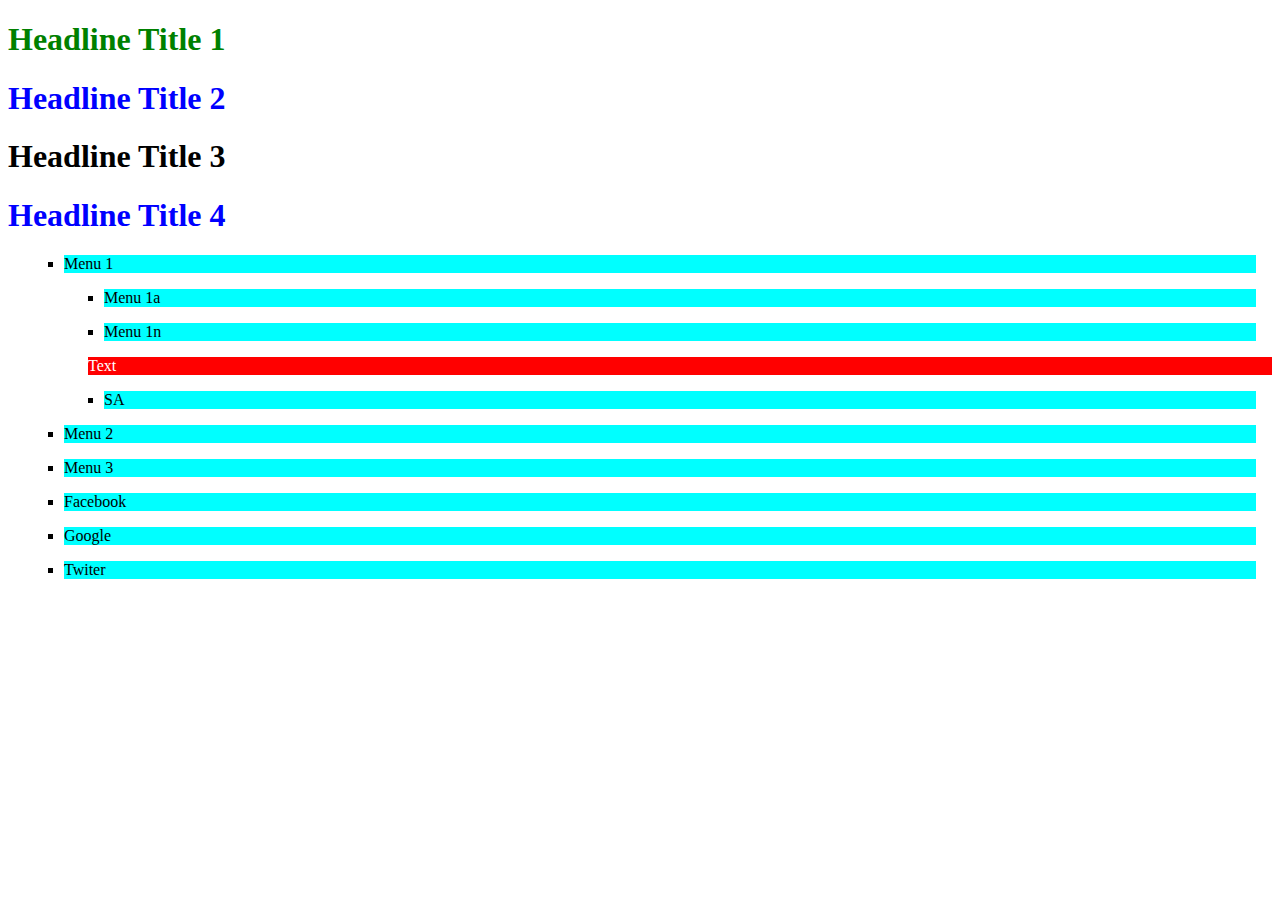
<file: index.html>
<!DOCTYPE html>
<html>
<head>
    <title>Phuong DD</title>
    <link rel="stylesheet" href="index.css">
    <meta charset="utf-8" />
    <meta name="author" content="DongPhuong" />
</head>
<body>
<h1 id="tieu_de">Headline Title 1 </h1>
<h1 class="tieu_de">Headline Title 2 </h1>
<h1>Headline Title 3 </h1>
<h1 class="tieu_de">Headline Title 4 </h1>
<div id="menu">
    <ul>
        <li>Menu 1</li>
        <ul>
            <li> Menu 1a</li>
            <li> Menu 1n</li>
            <p> Text</p>
            <li>
                    <p>SA</p>
            </li>
        </ul>
        <li>Menu 2</li>
        <li>Menu 3</li>
    </ul>
</div>
<div id="social">
    <ul>
        <li>Facebook</li>
        <li>Google</li>
        <li>Twiter</li>
    </ul>
</div>

</body>
</file>
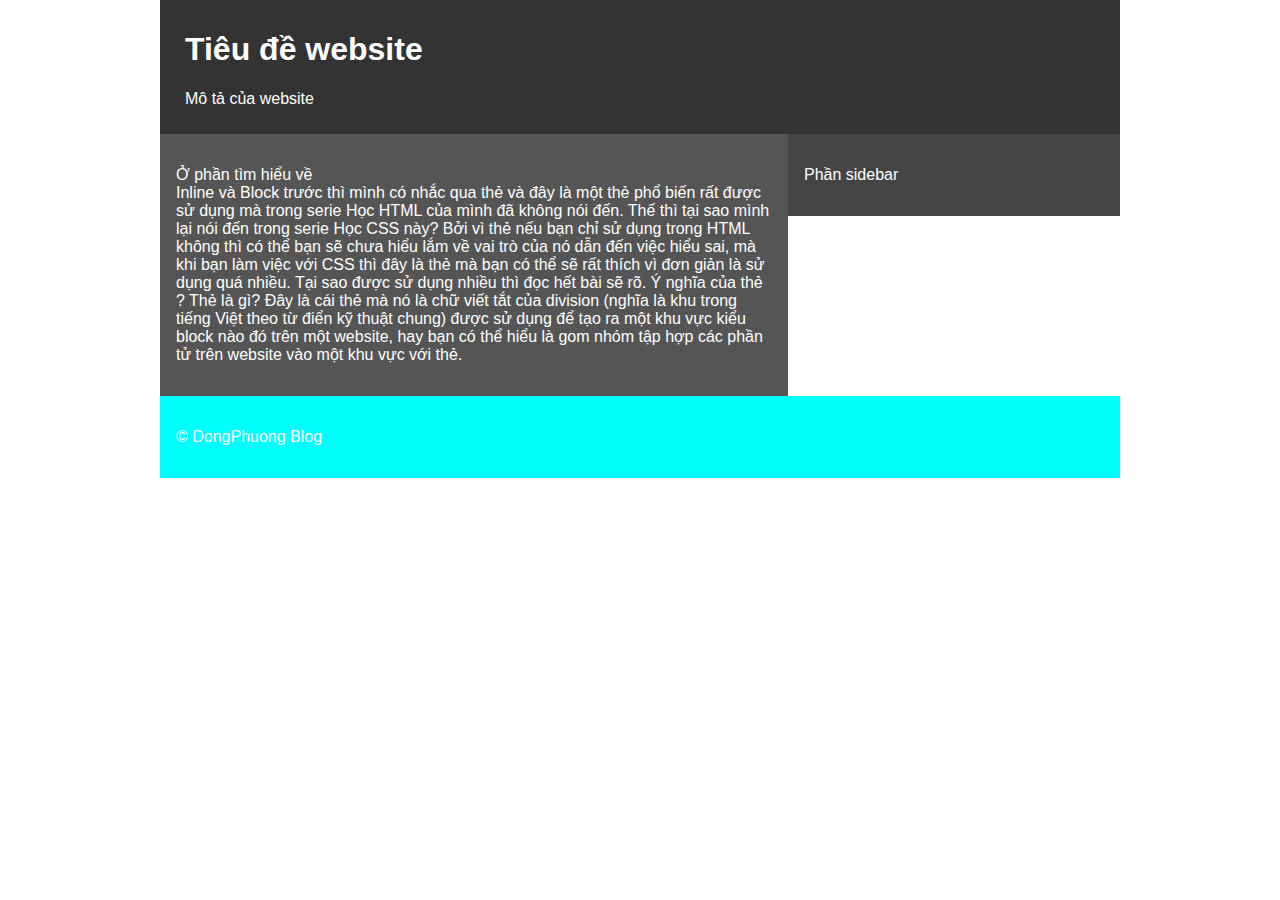
<file: index2.html>
<!DOCTYPE html>
<html>
<head>
    <title>Phuong DD</title>
    <link rel="stylesheet" href="index2.css">
    <meta charset="utf-8" />
    <meta name="author" content="DongPhuong" />
</head>
<body>
    <div id="header">
        <h1>Tiêu đề website</h1>
        <p>Mô tả của website</p>
    </div>

    <div id="content">
        <p>Ở phần tìm hiểu về <br>Inline và Block trước thì mình có nhắc qua thẻ  và đây là một thẻ phổ biến rất được sử dụng mà trong serie Học HTML của mình đã không nói đến. Thế thì tại sao mình lại nói đến trong serie Học CSS này?

            Bởi vì thẻ  nếu bạn chỉ sử dụng trong HTML không thì có thể bạn sẽ chưa hiểu lắm về vai trò của nó dẫn đến việc hiểu sai, mà khi bạn làm việc với CSS thì đây là thẻ mà bạn có thể sẽ rất thích vì đơn giản là sử dụng quá nhiều. Tại sao được sử dụng nhiều thì đọc hết bài sẽ rõ.
            
            Ý nghĩa của thẻ ?
            Thẻ là gì? Đây là cái thẻ mà nó là chữ viết tắt của division (nghĩa là khu trong tiếng Việt theo từ điển kỹ thuật chung) được sử dụng để tạo ra một khu vực kiểu block nào đó trên một website, hay bạn có thể hiểu là gom nhóm tập hợp các phần tử trên website vào một khu vực với thẻ.</p>
    </div>

    <div id="sidebar">
        <p>Phần sidebar</p>
    </div>

    <div id="footer">
        <p>&copy; DongPhuong Blog </p>
    </div>
</body>
</file>
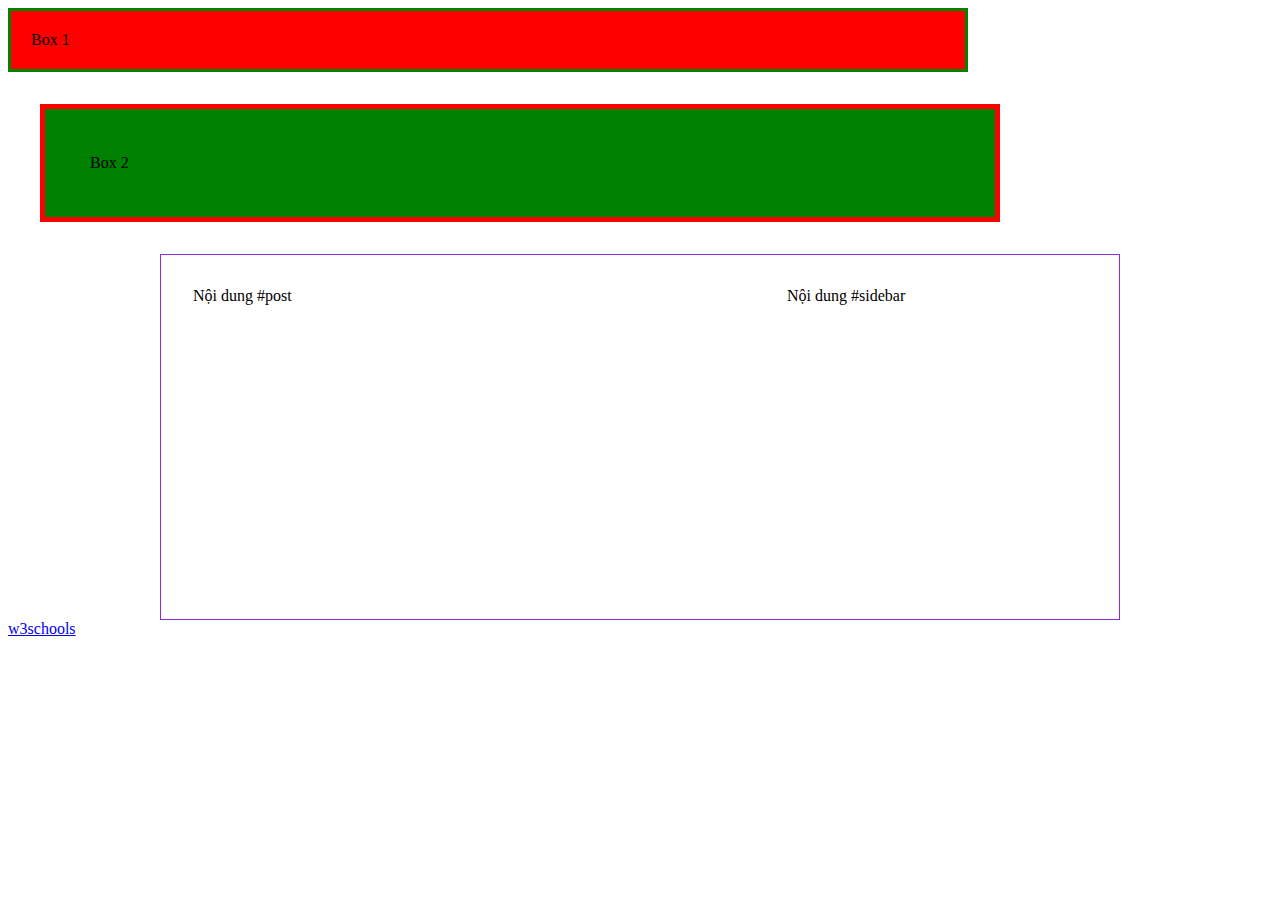
<file: index3.html>
<!DOCTYPE html>
<html>
<head>
    <title>Phuong DD</title>
    <link rel="stylesheet" href="index3.css">
    <meta charset="utf-8" />
    <meta name="author" content="DongPhuong" />
</head>
<body>
    <div id="box1">Box 1</div>
    <div id="box2">Box 2</div>

    <div id="content" class="container">
        <div id="post">Nội dung #post</div>
        <div id="sidebar">Nội dung #sidebar</div>
    </div>

    <a href="https://www.w3schools.com/css/default.asp">w3schools</a>
</body>
</file>
<file: index.css>
/* css theo id */
#tieu_de { 
    color: green;
    font-weight: bold;
}
/* css theo class */
.tieu_de {
    color: blue;
    font-weight: bold;
}
/* css theo thứ câp */
#menu ul ul > p{ /* ul > P chỉ những thẻ ngay sau ul 1 bậc */
    background: red;
    color: white;
}
/* Tuỳ biến hiển thị danh sách */
li{
    list-style-type: square; /* Thay đổi loại hiện thị đứng trc danh sách */
    list-style-position: outside; /*Tùy chỉnh vị trí hiển thị các dấu đầu dòng của mục con nằm bên trong danh sách hoặc bên ngoài danh sách.*/
}
ul li {
    background-color: aqua;
    padding: 0;
    margin: 16px;
}
</file>
<file: index2.css>
body {
    width: 960px;
    margin: 0 auto;
    font-family: Arial, Helvetica, sans-serif;
    font-size: 16px;
    color: white;
}

#header{
    background-color: #333;
    padding: 10px 25px;
}

#content {
    background-color: #555;
    width: 596px;
    float: left;
    padding: 1em;
}

#sidebar {
    background: #444;
    width: 300px;
    float: right;
    padding: 1em;
}

#footer {
    clear: both;
    background-color: aqua;
    padding: 1em;
}
</file>
<file: index3.css>
div {
    width: 960px;
    background-image: url(https://www.vietnamworks.com/hrinsider/wp-content/uploads/2023/12/hinh-nen-dien-thoai-35.jpg);
    background-repeat: no-repeat; /* Lặp ảnh */
    background-size: auto;
}

#box1 {
    background-color: red;
    padding: 20px;
    border: 3px solid green;
}

#box2 {
    background-color: green;
    margin: 32px;
    border: 5px solid red; /*viền*/
    padding: 45px;
}
/* * là dùng cho toàn bộ */
* {
    box-sizing: border-box;
    -moz-box-sizing: border-box; /* dùng trong trình duyệt Firefox cũ */
    -webkit-box-sizing: border-box; /*dùng trong Chomre, Opera cũ */
 }
 .container{
    width: 960px;
    margin: 0 auto;
    border: 1px solid blueviolet;
    padding: 2em;
 }
 #content{
    overflow: auto; /* Chia cột */
 }
 #post{
    width: 560px;
    height: 300px;
    float: left;
 }
 #sidebar{
    width: 300px;
    height: 300px;
    float: right;
 }
 a:hover { /* a:hover khi di chuyển chuột đến sẽ chuyển sang màu được thiết lập */
   color: green;
 }
 a:active { /* a:active khi nhấp chuột vào sẽ chuyển sang màu đc thiết lập */
   background-color: yellow;
   color: red;
 }
</file>
